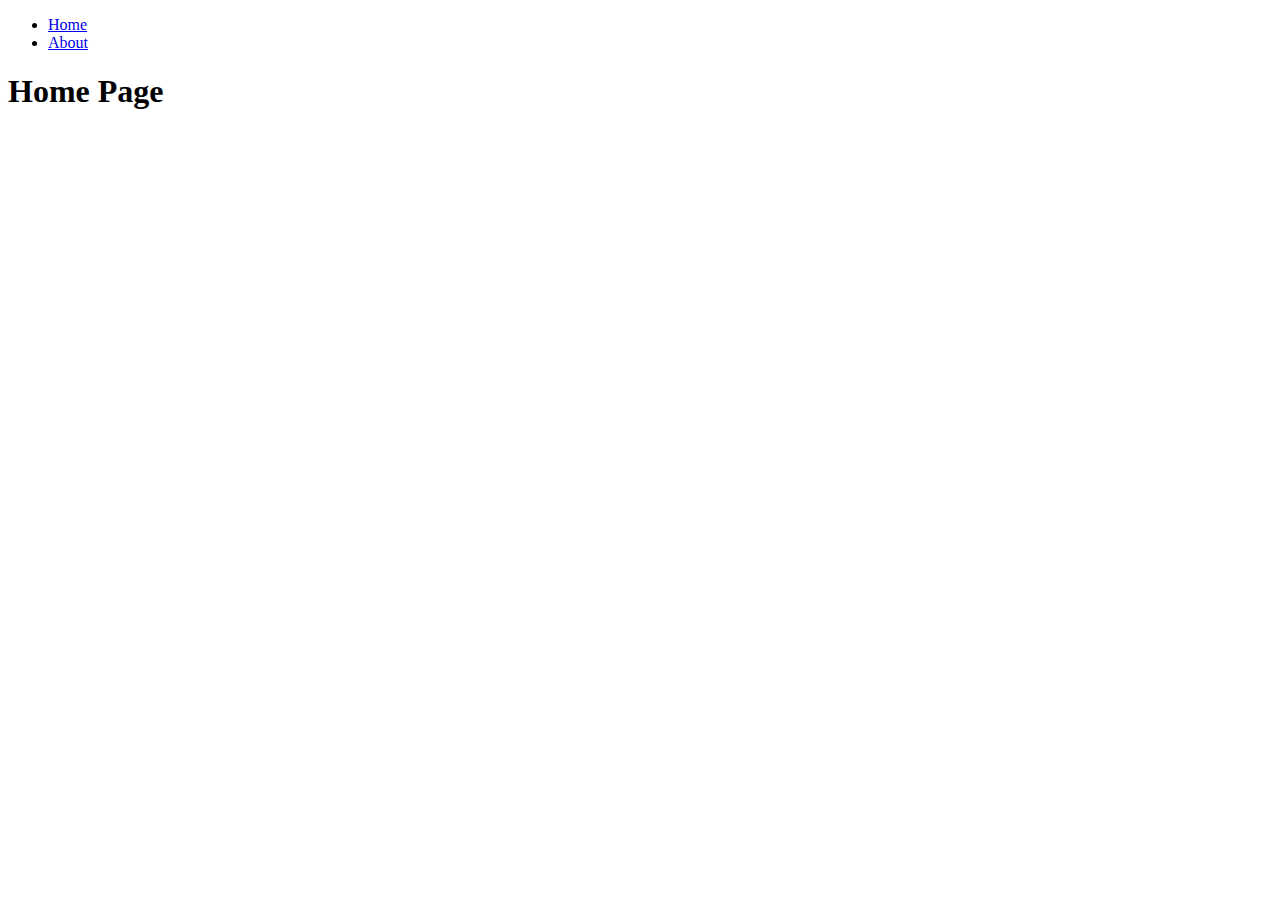
<file: templates/index.html>
<!DOCTYPE html>
<html lang="en">
	<head>
		<meta charset="UTF-8" />
		<meta name="viewport" content="width=device-width, initial-scale=1.0" />
		<title>Hello Flask</title>
	</head>
	<body>
		<nav>
			<ul>
				<li><a href="#">Home</a></li>
				<li><a href="#">About</a></li>
			</ul>
		</nav>

		<h1>Home Page</h1>
	</body>
</html>
</file>
